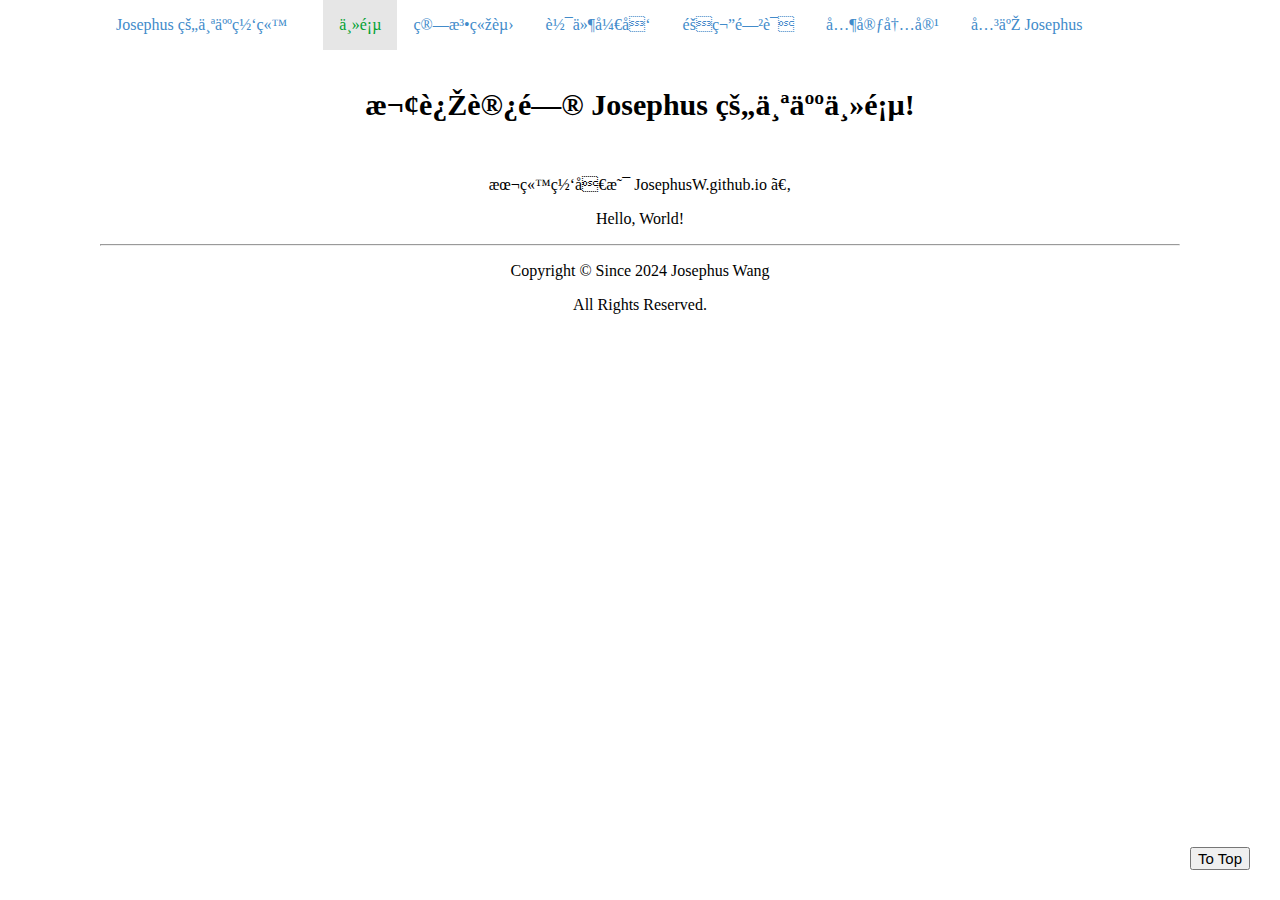
<file: index.html>
<head>
<meta content="text/html; charset=utf-8"/>
<title>Josephus 的个人网站</title>
<link rel="stylesheet" href="theme.css">
<div id="menu">
    <a style="margin-left:100" href="./">Josephus 的个人网站</a>
    <now style="margin-left:20" href="index.html">主页</now>
    <a href="oi.html">算法竞赛</a>
    <a href="dev.html">软件开发</a>
    <a href="essay.html">随笔闲话</a>
    <a href="other.html">其它内容</a>
    <a href="about.html">关于 Josephus</a>
</div>
<body>
<h1 align="center">欢迎访问 Josephus 的个人主页!</h1>
<p align="center">&nbsp;</p>
<p align="center">本站网址是 JosephusW.github.io 。</p>
<p align="center">Hello, World!</p>
<hr>
<p align="center">Copyright &copy; Since 2024 Josephus Wang</p>
<p align="center">All Rights Reserved.</p>
<a href="#"><button style="font-size:15;position:fixed;right:30px;bottom:30px;">To Top</button></a>
</body></html>
</file>
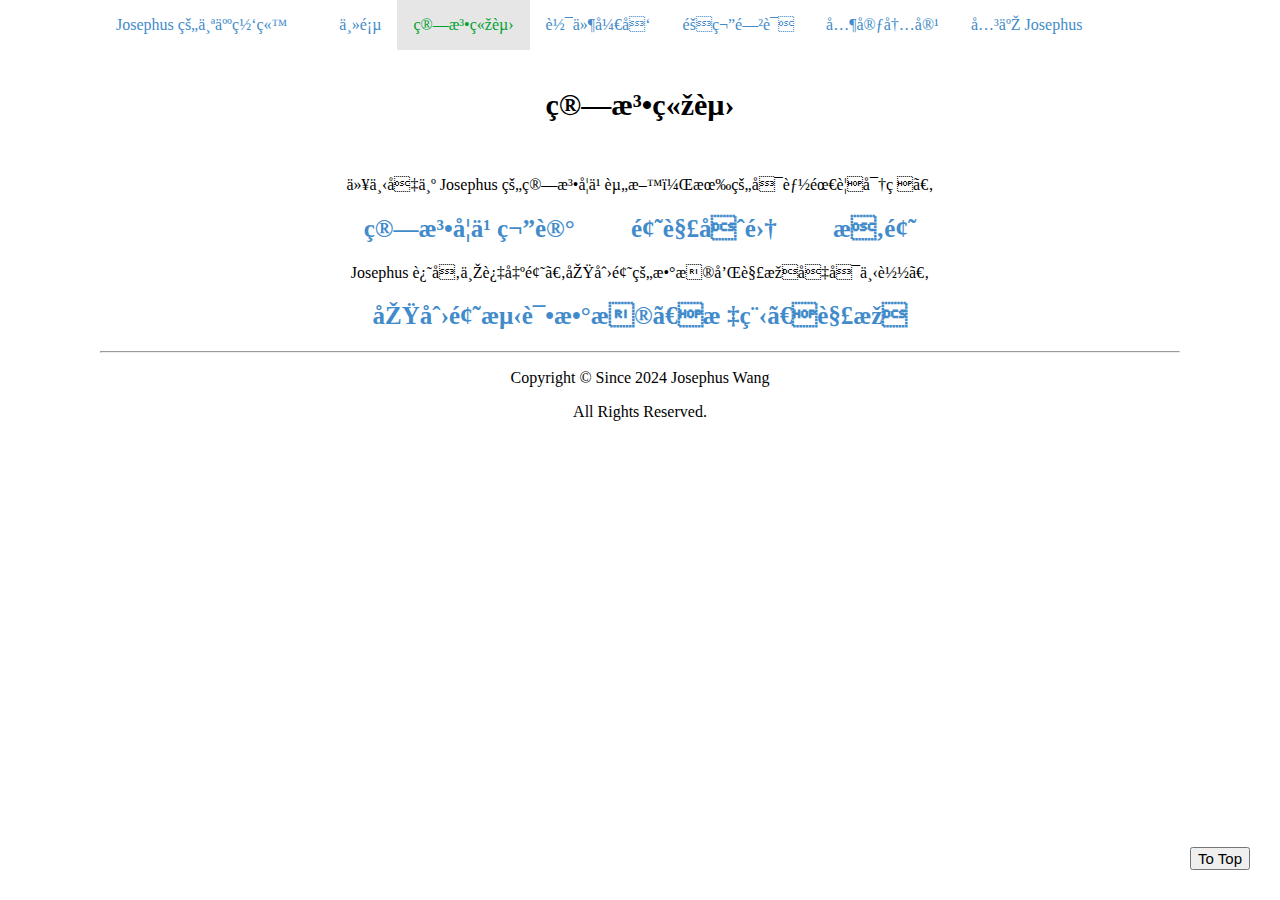
<file: oi.html>
<head>
<meta content="text/html; charset=utf-8"/>
<title>Josephus - 算法竞赛</title>
<link rel="stylesheet" href="theme.css">
<div id="menu">
    <a style="margin-left:100" href="./">Josephus 的个人网站</a>
    <a style="margin-left:20" href="index.html">主页</a>
    <now href="oi.html">算法竞赛</now>
    <a href="dev.html">软件开发</a>
    <a href="essay.html">随笔闲话</a>
    <a href="other.html">其它内容</a>
    <a href="about.html">关于 Josephus</a>
</div>
<body>
<h1>算法竞赛</h1>
<p align="center">&nbsp;</p>
<p align="center">以下均为 Josephus 的算法学习资料，有的可能需要密码。</p>
<h2>
    <a href="oi-note.html">算法学习笔记</a>
    <a style="margin-left:50" href="oi-collection.html">题解合集</a>
    <a style="margin-left:50" href="oi-solution.html">杂题</a>
</h2>
<p align="center">Josephus 还参与过出题。原创题的数据和解析均可下载。</p>
<h2>
    <a href="oi-problemdata">原创题测试数据、标程、解析</a>
</h2>
<hr>
<p align="center">Copyright &copy; Since 2024 Josephus Wang</p>
<p align="center">All Rights Reserved.</p>
<a href="#"><button style="font-size:15;position:fixed;right:30px;bottom:30px;">To Top</button></a>
</body></html>
</file>
<file: theme.css>
body
{
    background-image: url(https://cdn.luogu.com.cn/upload/image_hosting/p4xqq8eb.png);
    background-attachment: fixed;
    background-size: cover;
    padding-top: 80;
    margin-left: 100;
    margin-right: 100;
    font-family: Cambria;
}
h1 {text-align: center; font-size: 30;}
h2 {text-align: center; font-size: 25;}
h3 {font-size: 20;}
#menu
{
    position: fixed;
    top: 0;
    left: 0;
    width: 100%;
    background: white;
}
#menu a
{
    float: left;
    padding: 16;
    text-decoration: none;
    color: rgb(66, 139, 202);
}
a
{
    color: rgb(66, 139, 202);
    text-decoration: none;
}
a:hover
{
    background: rgba(128, 128, 128, 0.1);
}
#menu now
{
    float: left;
    padding: 16;
    color: rgb(0, 161, 48);
    background: rgba(128, 128, 128, 0.2);
}
#menu err
{
    float: left;
    padding: 16;
    color: rgb(204, 0, 34);
    background: rgba(128, 128, 128, 0.2);
}
</file>
